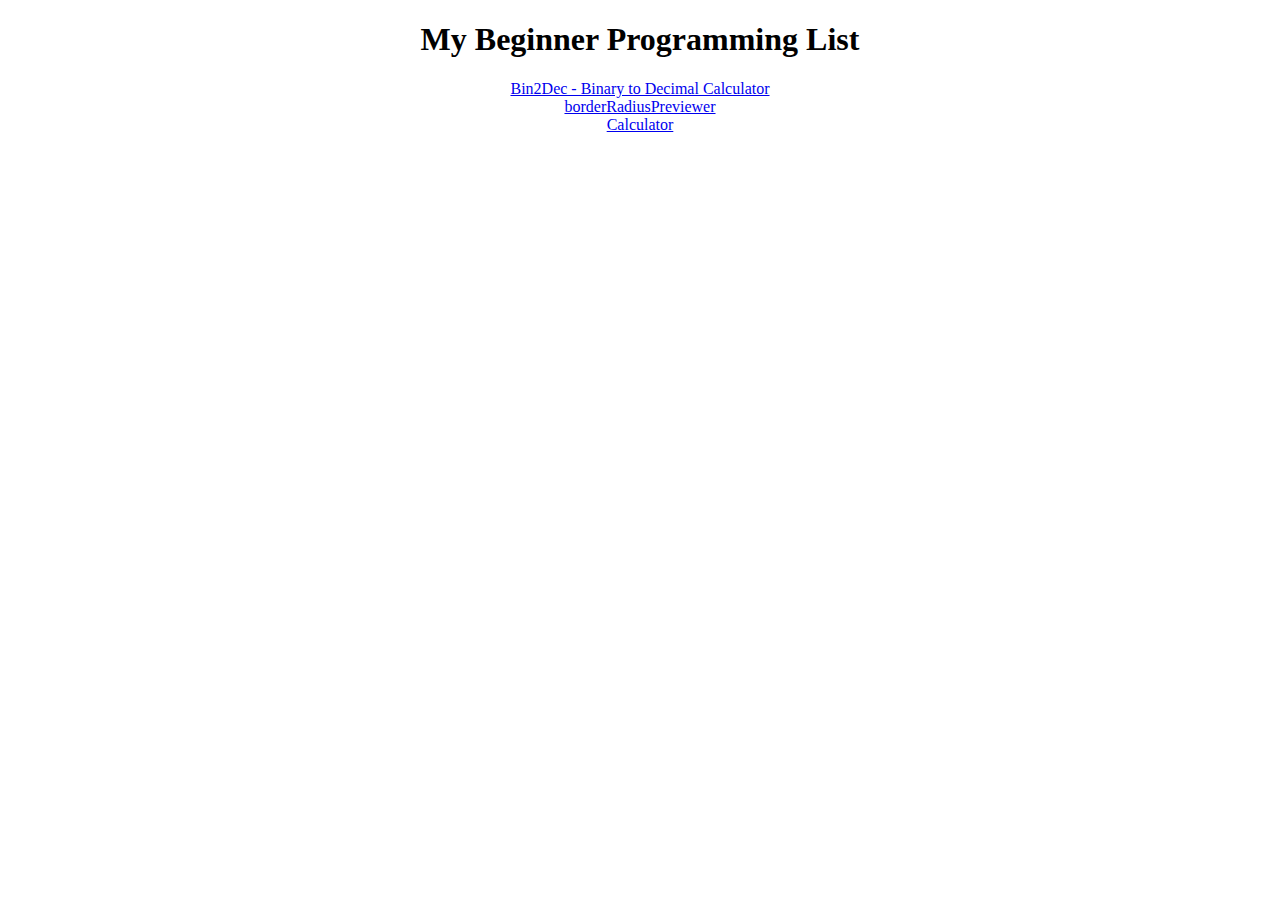
<file: coding.html>
<!DOCTYPE html>
<html lang="en">
<head>
    <meta charset="UTF-8">
    <meta name="viewport" content="width=device-width, initial-scale=1.0">
    <link rel="stylesheet" href="css/coding.css">
    <title>Document</title>
</head>
<body>
        <h1>My Beginner Programming List</h1>
        <li><a href="beginnerProjects/bin2dec.html">Bin2Dec - Binary to Decimal Calculator</a></li> 
        <li><a href="beginnerProjects/borderRadiusPreviewer.html">borderRadiusPreviewer</a></li>
        <li><a href="beginnerProjects/calculator.html">Calculator</a></li>  
</body>
</html>
</file>
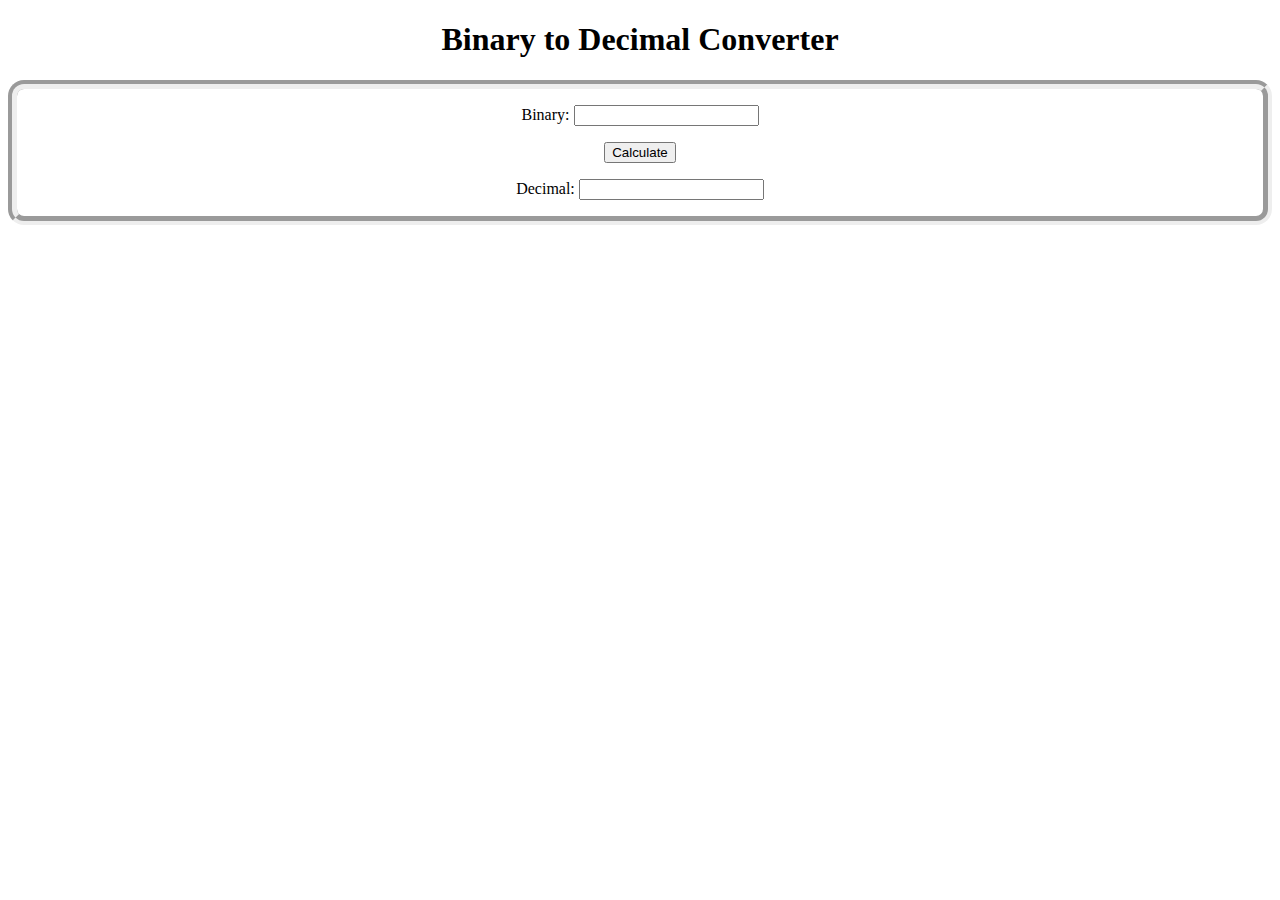
<file: beginnerProjects/bin2dec.html>
<!DOCTYPE html>
<html lang="en">
<head>
    <link rel="shortcut icon" href="../images/virus_covid_corona_roll_hygiene_icon_141709.ico" />
    <meta charset="UTF-8">
    <meta name="viewport" content="width=device-width, initial-scale=1.0">
    <link rel="stylesheet" href="../css/coding.css">
    <script src="bin2dec.js"></script>
    <title>Bin2Dec</title>
</head>
<body>
    <h1>Binary to Decimal Converter</h1>
    <div id="bin2dec">
    <p>Binary: <input id="input" type="number"></p>
    <button type="button" onclick="calculateFromBinToDec()">Calculate</button>
    <br>
    <p>Decimal: <input type="text" id="result"></p>
</div>
</body>
</html>
</file>
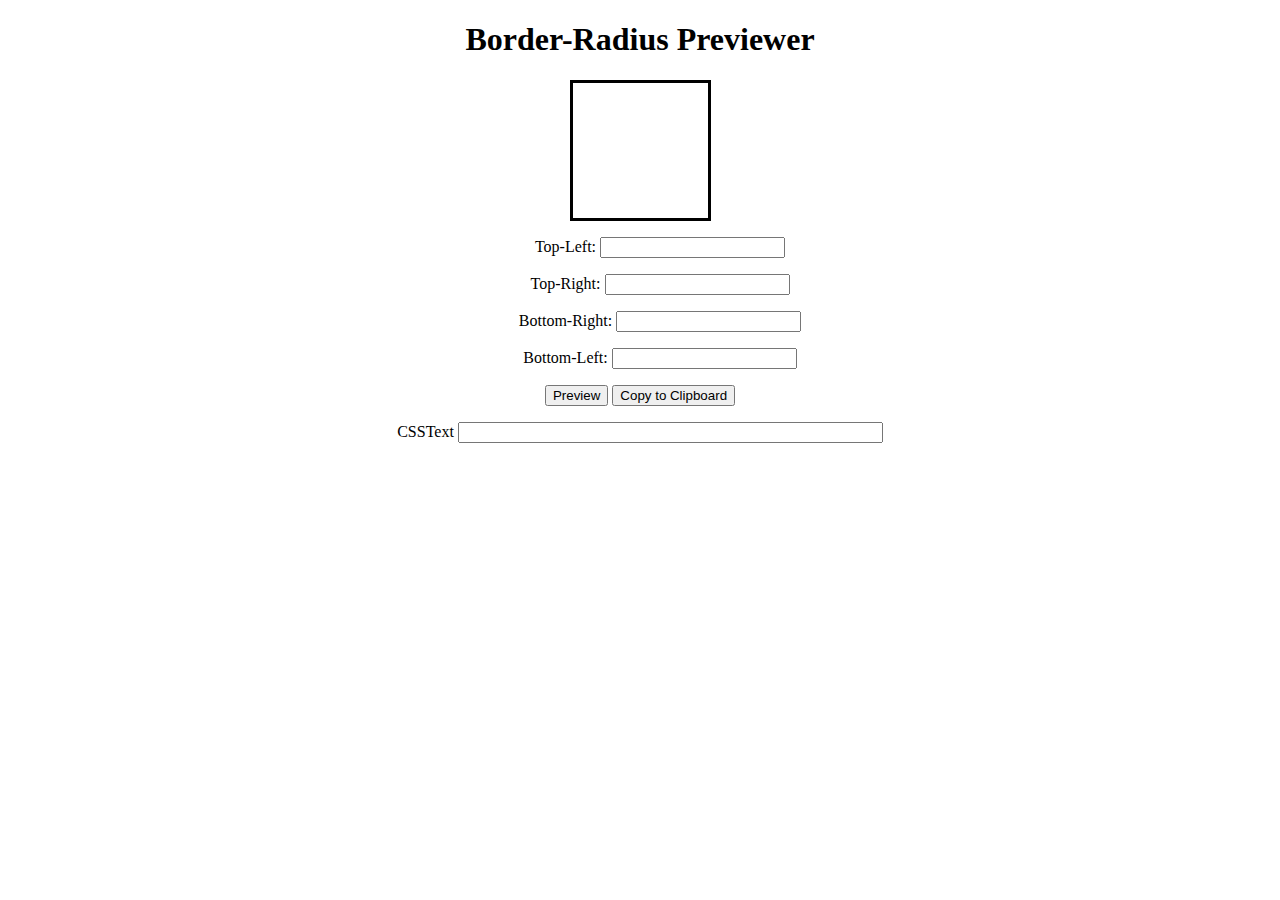
<file: beginnerProjects/borderRadiusPreviewer.html>
<!DOCTYPE html>
<html lang="en">
<head>
    <link rel="shortcut icon" href="../images/virus_covid_corona_roll_hygiene_icon_141709.ico" />
    <meta charset="UTF-8">
    <meta name="viewport" content="width=device-width, initial-scale=1.0">
    <link rel="stylesheet" href="../css/coding.css">
    <script src="borderRadiusPreviewer.js"></script>
    
    <title>Border Radius Previewer</title>
</head>
<body>
    <h1>Border-Radius Previewer</h1>
    <div id="borderRadiusPreviewer">
        <div id="box"></div>
        <li>
            <ul>Top-Left: <input id="top-left" type="number"></ul>
            <ul>Top-Right: <input id="top-right" type="number"></ul>
            <ul>Bottom-Right: <input id="bottom-right" type="number"></ul>
            <ul>Bottom-Left: <input id="bottom-left" type="number"></ul>
        </li>
        
        <button type="button" onclick="changeBorderProperties()">Preview</button>
        <button type="button" onclick="createCSSAndCopyToClipboard()">Copy to Clipboard</button><p>CSSText <input id="cssText" type="text" size="50"></p>
        <br>
    </div>
</body>
</html>
</file>
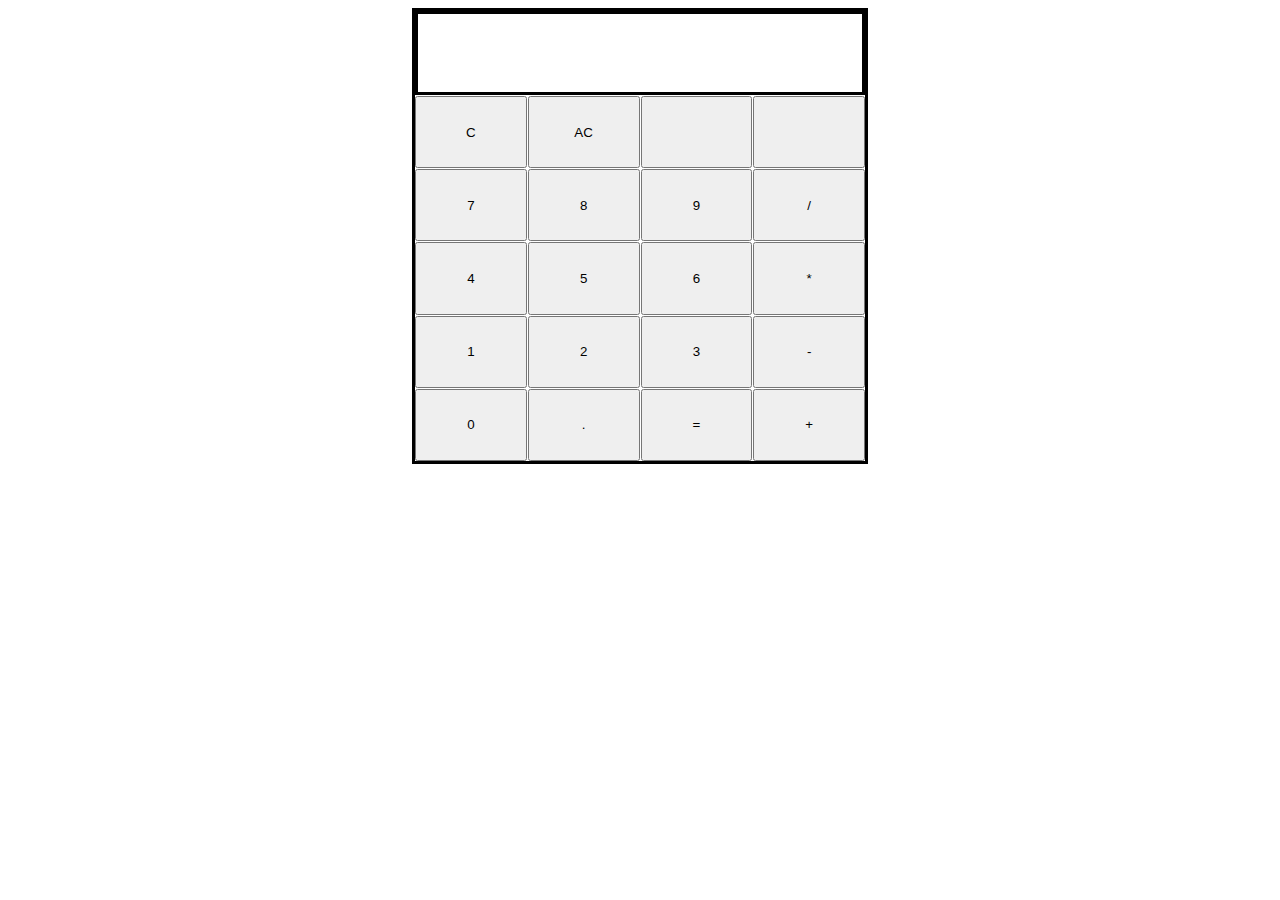
<file: beginnerProjects/calculator.html>
<!DOCTYPE html>
<html lang="en">
<head>
    <link rel="shortcut icon" href="../images/virus_covid_corona_roll_hygiene_icon_141709.ico" />
    <meta charset="UTF-8">
    <meta name="viewport" content="width=device-width, initial-scale=1.0">
    <link rel="stylesheet" href="../css/coding.css">
    <script src="calculator.js"></script>
    <title>Calculator</title>
</head>
<body>
    
    <div class="grid-container">
        <div id="display">
            <p id="cache"> </p>
            <p id="content"></p>
        </div>
        <button class="grid-item" id="clear" onclick="clearCache()">C</button>
        <button class="grid-item" id="allClear">AC</button>
        <button class="grid-item"> </button>
        <button class="grid-item"> </button>
        <button class="grid-item" id="7" onclick="getValue(this.id)">7</button>
        <button class="grid-item" id="8" onclick="getValue(this.id)">8</button>
        <button class="grid-item" id="9" onclick="getValue(this.id)">9</button>
        <button class="grid-item" id="/" onclick="addOperation(this.id)">/</button>
        <button class="grid-item" id="4" onclick="getValue(this.id)">4</button>
        <button class="grid-item" id="5" onclick="getValue(this.id)">5</button>
        <button class="grid-item" id="6" onclick="getValue(this.id)">6</button>
        <button class="grid-item" id="*" onclick="addOperation(this.id)">*</button>
        <button class="grid-item" id="1" onclick="getValue(this.id)">1</button>
        <button class="grid-item" id="2" onclick="getValue(this.id)">2</button>
        <button class="grid-item" id="3" onclick="getValue(this.id)">3</button>
        <button class="grid-item" id="-" onclick="addOperation(this.id)">-</button>
        <button class="grid-item" id="0" onclick="getValue(this.id)">0</button>
        <button class="grid-item" id="." onclick="getValue(this.id)">.</button>
        <button class="grid-item" id="=" onclick="evaluate()">=</button>
        <button class="grid-item" id="+" onclick="addOperation(this.id)">+</button>
      </div>
</body>
</html>
</file>
<file: css/coding.css>
body {
  text-align: center;
}

#box {
  border-style: solid;
  border-radius: 0vh;
  height: 15vh;
  width: 15vh;
  margin: auto;
  margin-bottom: 1vh;
}

#bin2dec {
  border-style: groove;
  border-radius: 1em;
  border-width: 1vh;
  -webkit-box-sizing: content-box;
          box-sizing: content-box;
}

#display {
  -ms-grid-column: 1;
      grid-column-start: 1;
  grid-column-end: 5;
  border: solid;
}

#content {
  margin: auto;
}

#cache {
  font-size: 3vh;
  text-align: right;
  margin-right: 2vh;
  -webkit-margin-before: 1vh;
          margin-block-start: 1vh;
  color: grey;
}

.grid-container {
  margin: auto;
  font-size: 10vh;
  width: 5em;
  height: 5em;
  display: -ms-grid;
  display: grid;
  -ms-grid-columns: (1fr)[4];
      grid-template-columns: repeat(4, 1fr);
  grid-gap: 1px;
  grid-auto-rows: minmax(1px, auto);
  border: solid;
}
/*# sourceMappingURL=coding.css.map */
</file>
